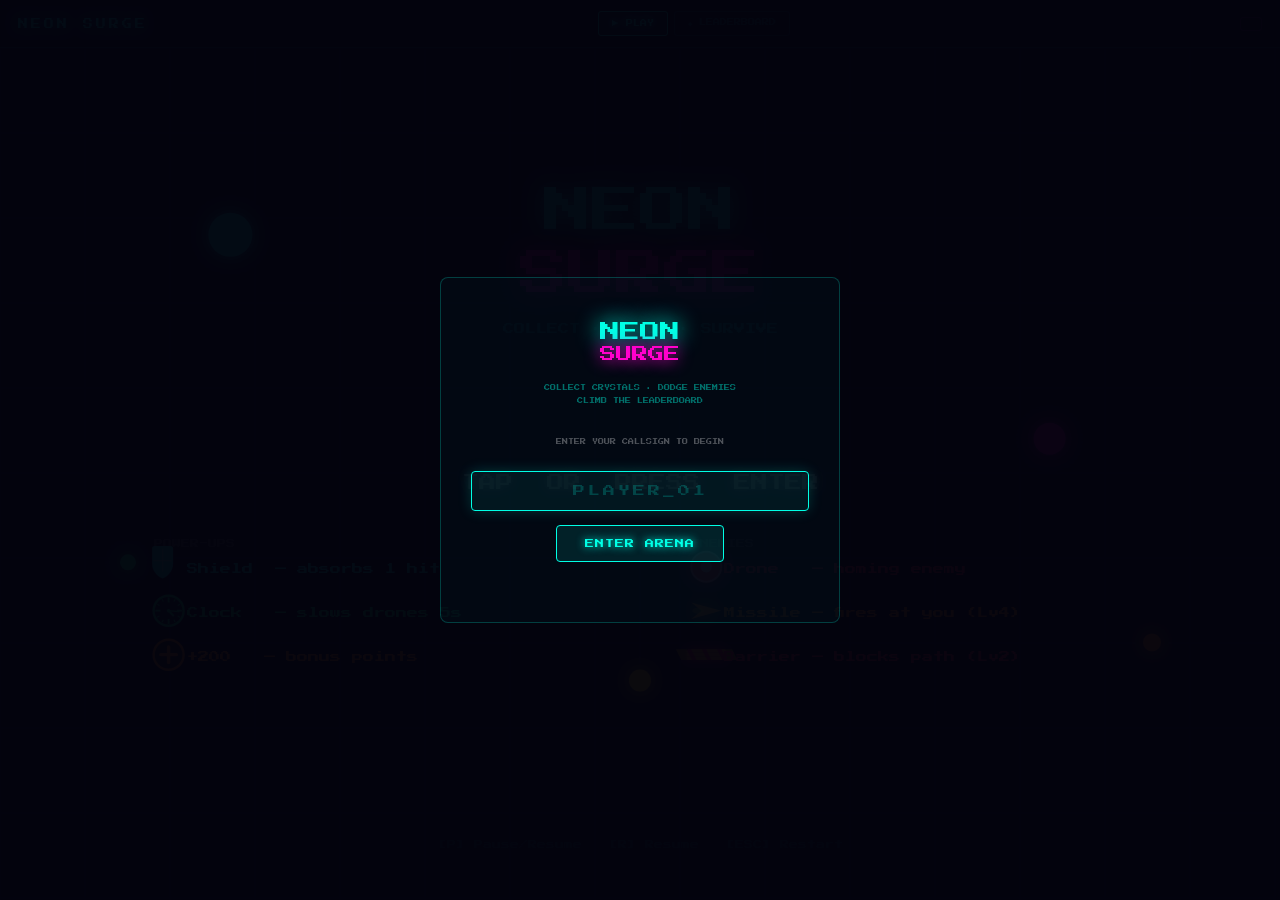
<file: index.html>
<!DOCTYPE html>
<html lang="en">
<head>
  <meta charset="UTF-8">
  <meta name="viewport" content="width=device-width,initial-scale=1.0,user-scalable=no">
  <title>NEON SURGE</title>
  <link rel="stylesheet" href="styles.css">
</head>

<body>
  <!-- NAV -->
  <nav id="nav">
    <span id="nav-logo">NEON SURGE</span>
    <div id="nav-tabs">
      <button class="nav-tab active" id="tab-play">&#9654; PLAY</button>
      <button class="nav-tab" id="tab-lb">&#9670; LEADERBOARD</button>
    </div>
    <span id="nav-user"></span>
  </nav>

  <!-- GAME -->
  <div id="game-area">
    <div id="wrap"><canvas id="c"></canvas>
      <div id="scanlines"></div>
    </div>
  </div>

  <!-- LEADERBOARD -->
  <div id="lb-panel">
    <div class="lb-title">LEADERBOARD</div>
    <div class="lb-filters">
      <button class="lb-filter active" data-p="daily">DAILY</button>
      <button class="lb-filter" data-p="weekly">WEEKLY</button>
      <button class="lb-filter" data-p="alltime">ALL TIME</button>
    </div>
    <div class="lb-wrap">
      <div id="lb-body"></div>
    </div>
  </div>

  <!-- USERNAME MODAL -->
  <div id="um">
    <div class="um-box">
      <div class="um-t1">NEON</div>
      <div class="um-t2">SURGE</div>
      <div class="um-desc">COLLECT CRYSTALS &middot; DODGE ENEMIES<br>CLIMB THE LEADERBOARD</div>
      <div class="um-desc" style="margin-bottom:22px;color:rgba(255,255,255,0.3);">ENTER YOUR CALLSIGN TO BEGIN</div>
      <input id="um-input" type="text" maxlength="12" placeholder="PLAYER_01" autocomplete="off" spellcheck="false">
      <div class="um-actions">
        <button id="um-btn">ENTER ARENA</button>
        <button id="um-cancel" type="button" style="display:none;">CANCEL</button>
      </div>
      <div id="um-err"></div>
    </div>
  </div>

  <script src="script.js"></script>
</body>

</html>
</file>
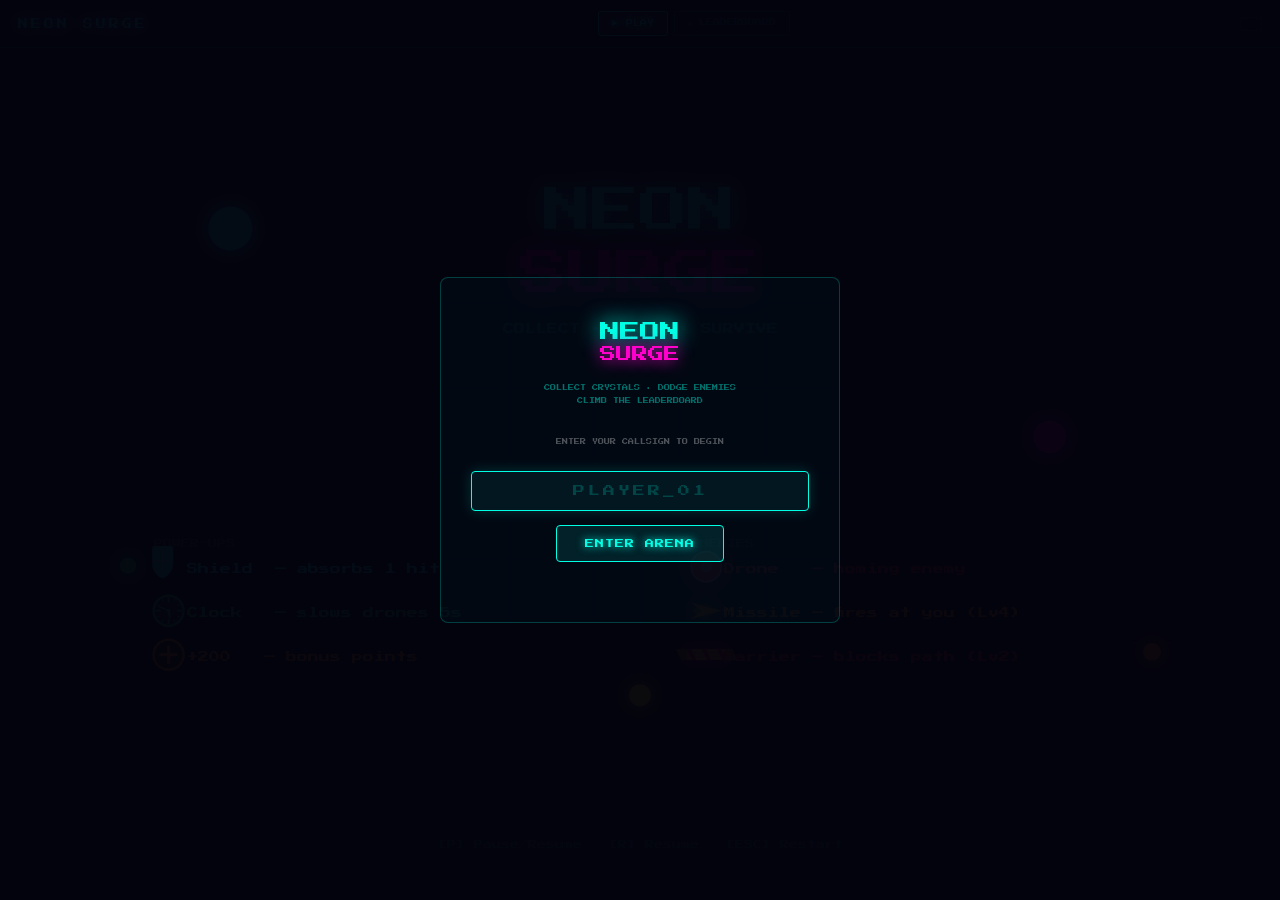
<file: NeonSurge.html>
<!DOCTYPE html>
<html lang="en">
<head>
  <meta charset="UTF-8">
  <meta name="viewport" content="width=device-width,initial-scale=1.0,user-scalable=no">
  <title>NEON SURGE</title>
  <link rel="stylesheet" href="styles.css">
</head>

<body>
  <!-- NAV -->
  <nav id="nav">
    <span id="nav-logo">NEON SURGE</span>
    <div id="nav-tabs">
      <button class="nav-tab active" id="tab-play">&#9654; PLAY</button>
      <button class="nav-tab" id="tab-lb">&#9670; LEADERBOARD</button>
    </div>
    <span id="nav-user"></span>
  </nav>

  <!-- GAME -->
  <div id="game-area">
    <div id="wrap"><canvas id="c"></canvas>
      <div id="scanlines"></div>
    </div>
  </div>

  <!-- LEADERBOARD -->
  <div id="lb-panel">
    <div class="lb-title">LEADERBOARD</div>
    <div class="lb-filters">
      <button class="lb-filter active" data-p="daily">DAILY</button>
      <button class="lb-filter" data-p="weekly">WEEKLY</button>
      <button class="lb-filter" data-p="alltime">ALL TIME</button>
    </div>
    <div class="lb-wrap">
      <div id="lb-body"></div>
    </div>
  </div>

  <!-- USERNAME MODAL -->
  <div id="um">
    <div class="um-box">
      <div class="um-t1">NEON</div>
      <div class="um-t2">SURGE</div>
      <div class="um-desc">COLLECT CRYSTALS &middot; DODGE ENEMIES<br>CLIMB THE LEADERBOARD</div>
      <div class="um-desc" style="margin-bottom:22px;color:rgba(255,255,255,0.3);">ENTER YOUR CALLSIGN TO BEGIN</div>
      <input id="um-input" type="text" maxlength="12" placeholder="PLAYER_01" autocomplete="off" spellcheck="false">
      <button id="um-btn">ENTER ARENA</button>
      <div id="um-err"></div>
    </div>
  </div>

  <script src="script.js"></script>
</body>

</html>
</file>
<file: styles.css>
@import url('https://fonts.googleapis.com/css2?family=Press+Start+2P&display=swap');

* {
    margin: 0;
    padding: 0;
    box-sizing: border-box;
}

html,
body {
    width: 100%;
    height: 100%;
    background: #04040e;
    overflow: hidden;
    font-family: 'Press Start 2P', monospace;
}

/* ── NAV BAR ─────────────────────────────────────────────────────── */
#nav {
    position: fixed;
    top: 0;
    left: 0;
    right: 0;
    height: 48px;
    z-index: 100;
    background: #04040e;
    border-bottom: 1px solid rgba(0, 255, 229, 0.18);
    display: flex;
    align-items: center;
    justify-content: space-between;
    padding: 0 18px;
}

#nav-logo {
    color: #00ffe5;
    font-size: 10px;
    letter-spacing: 3px;
    text-shadow: 0 0 14px #00ffe5;
    white-space: nowrap;
}

#nav-tabs {
    display: flex;
    gap: 6px;
}

.nav-tab {
    background: transparent;
    border: 1px solid rgba(0, 255, 229, 0.2);
    color: rgba(0, 255, 229, 0.4);
    font-family: 'Press Start 2P', monospace;
    font-size: 7px;
    padding: 7px 13px;
    cursor: pointer;
    border-radius: 3px;
    transition: all .15s;
    white-space: nowrap;
}

.nav-tab:hover {
    border-color: rgba(0, 255, 229, 0.5);
    color: rgba(0, 255, 229, 0.7);
}

.nav-tab.active {
    background: rgba(0, 255, 229, 0.1);
    border-color: #00ffe5;
    color: #00ffe5;
    text-shadow: 0 0 8px #00ffe5;
}

#nav-user {
    color: rgba(255, 0, 204, 0.85);
    font-size: 7px;
    text-shadow: 0 0 8px #ff00cc;
    white-space: nowrap;
    max-width: 140px;
    overflow: hidden;
    text-overflow: ellipsis;
    cursor: pointer;
    padding: 6px 10px;
    border: 1px solid rgba(255, 0, 204, 0.25);
    border-radius: 3px;
    transition: all .15s;
    user-select: none;
}

#nav-user:hover {
    color: #ff00cc;
    border-color: rgba(255, 0, 204, 0.7);
    box-shadow: 0 0 10px rgba(255, 0, 204, 0.3);
    background: rgba(255, 0, 204, 0.08);
}

/* ── GAME AREA ───────────────────────────────────────────────────── */
#game-area {
    position: fixed;
    top: 48px;
    left: 0;
    right: 0;
    bottom: 0;
    display: flex;
    align-items: center;
    justify-content: center;
}

#wrap {
    position: relative;
    touch-action: none;
}

canvas {
    display: block;
}

#scanlines {
    position: absolute;
    top: 0;
    left: 0;
    right: 0;
    bottom: 0;
    background: repeating-linear-gradient(0deg, transparent, transparent 3px, rgba(0, 0, 0, 0.06) 3px, rgba(0, 0, 0, 0.06) 4px);
    pointer-events: none;
    z-index: 10;
}

/* ── LEADERBOARD PANEL ───────────────────────────────────────────── */
#lb-panel {
    position: fixed;
    top: 48px;
    left: 0;
    right: 0;
    bottom: 0;
    background: #04040e;
    overflow-y: auto;
    display: none;
    padding: 28px 20px 40px;
}

.lb-title {
    text-align: center;
    color: #00ffe5;
    font-size: 13px;
    text-shadow: 0 0 18px #00ffe5;
    margin-bottom: 22px;
    letter-spacing: 3px;
}

.lb-filters {
    display: flex;
    justify-content: center;
    gap: 8px;
    margin-bottom: 24px;
    flex-wrap: wrap;
}

.lb-filter {
    background: transparent;
    border: 1px solid rgba(0, 255, 229, 0.2);
    color: rgba(0, 255, 229, 0.4);
    font-family: 'Press Start 2P', monospace;
    font-size: 7px;
    padding: 8px 16px;
    cursor: pointer;
    border-radius: 3px;
    transition: all .15s;
}

.lb-filter:hover {
    border-color: rgba(0, 255, 229, 0.5);
    color: rgba(0, 255, 229, 0.75);
}

.lb-filter.active {
    background: rgba(0, 255, 229, 0.1);
    border-color: #00ffe5;
    color: #00ffe5;
    text-shadow: 0 0 6px #00ffe5;
}

.lb-wrap {
    max-width: 680px;
    margin: 0 auto;
}

.lb-table {
    width: 100%;
    border-collapse: collapse;
}

.lb-table th {
    color: rgba(0, 255, 229, 0.45);
    font-family: 'Press Start 2P', monospace;
    font-size: 6px;
    padding: 10px 12px;
    text-align: left;
    border-bottom: 1px solid rgba(0, 255, 229, 0.12);
    letter-spacing: 1px;
}

.lb-table th.r {
    text-align: right;
}

.lb-table td {
    color: rgba(255, 255, 255, 0.7);
    font-family: 'Press Start 2P', monospace;
    font-size: 7px;
    padding: 11px 12px;
    border-bottom: 1px solid rgba(255, 255, 255, 0.04);
    vertical-align: middle;
}

.lb-table td.r {
    text-align: right;
}

.lb-table tr:hover td {
    background: rgba(0, 255, 229, 0.03);
}

.r1 td {
    color: #FFD700;
}

.r2 td {
    color: #C8C8C8;
}

.r3 td {
    color: #CD7F32;
}

.medal {
    display: inline-flex;
    align-items: center;
    justify-content: center;
    width: 20px;
    height: 20px;
    border-radius: 50%;
    font-size: 7px;
    font-family: 'Press Start 2P', monospace;
    margin-right: 8px;
    flex-shrink: 0;
    vertical-align: middle;
}

.m1 {
    background: #FFD700;
    color: #3a2800;
}

.m2 {
    background: #C8C8C8;
    color: #1a1a1a;
}

.m3 {
    background: #CD7F32;
    color: #2a0e00;
}

.pname {
    display: inline-flex;
    align-items: center;
}

.lb-score {
    color: #00ffe5;
    font-size: 8px;
}

.lb-lv {
    color: rgba(255, 230, 0, 0.65);
}

.lb-empty {
    text-align: center;
    color: rgba(255, 255, 255, 0.2);
    font-family: 'Press Start 2P', monospace;
    font-size: 8px;
    padding: 60px 20px;
    line-height: 2.5;
}

/* ── USERNAME MODAL ──────────────────────────────────────────────── */
#um {
    position: fixed;
    top: 0;
    left: 0;
    right: 0;
    bottom: 0;
    background: rgba(4, 4, 14, 0.97);
    z-index: 300;
    display: none;
    align-items: center;
    justify-content: center;
}

.um-box {
    text-align: center;
    max-width: 400px;
    width: 88%;
    border: 1px solid rgba(0, 255, 229, 0.22);
    border-radius: 8px;
    background: rgba(0, 255, 229, 0.025);
    padding: 44px 30px 36px;
}

.um-t1 {
    color: #00ffe5;
    font-size: 20px;
    text-shadow: 0 0 22px #00ffe5;
    margin-bottom: 4px;
}

.um-t2 {
    color: #ff00cc;
    font-size: 16px;
    text-shadow: 0 0 16px #ff00cc;
    margin-bottom: 20px;
}

.um-desc {
    color: rgba(0, 255, 229, 0.42);
    font-size: 6px;
    line-height: 2.2;
    margin-bottom: 28px;
}

#um-input {
    display: block;
    width: 100%;
    background: rgba(0, 255, 229, 0.06);
    border: 1px solid rgba(0, 255, 229, 0.3);
    border-radius: 4px;
    color: #00ffe5;
    font-family: 'Press Start 2P', monospace;
    font-size: 12px;
    padding: 13px 16px;
    text-align: center;
    outline: none;
    letter-spacing: 3px;
    margin-bottom: 14px;
}

#um-input::placeholder {
    color: rgba(0, 255, 229, 0.2);
}

#um-input:focus {
    border-color: #00ffe5;
    box-shadow: 0 0 14px rgba(0, 255, 229, 0.18);
}

.um-actions {
    display: flex;
    justify-content: center;
    gap: 12px;
    flex-wrap: wrap;
}

#um-btn {
    background: rgba(0, 255, 229, 0.1);
    border: 1px solid #00ffe5;
    color: #00ffe5;
    font-family: 'Press Start 2P', monospace;
    font-size: 9px;
    padding: 13px 28px;
    cursor: pointer;
    border-radius: 4px;
    text-shadow: 0 0 8px #00ffe5;
    transition: all .15s;
    letter-spacing: 1px;
}

#um-btn:hover {
    background: rgba(0, 255, 229, 0.2);
    box-shadow: 0 0 18px rgba(0, 255, 229, 0.25);
}

#um-cancel {
    background: transparent;
    border: 1px solid rgba(255, 255, 255, 0.25);
    color: rgba(255, 255, 255, 0.6);
    font-family: 'Press Start 2P', monospace;
    font-size: 9px;
    padding: 13px 24px;
    cursor: pointer;
    border-radius: 4px;
    transition: all .15s;
    letter-spacing: 1px;
}

#um-cancel:hover {
    border-color: rgba(255, 255, 255, 0.6);
    color: #ffffff;
    background: rgba(255, 255, 255, 0.05);
}

#um-err {
    color: #ff2244;
    font-size: 6px;
    margin-top: 10px;
    height: 14px;
}
</file>
